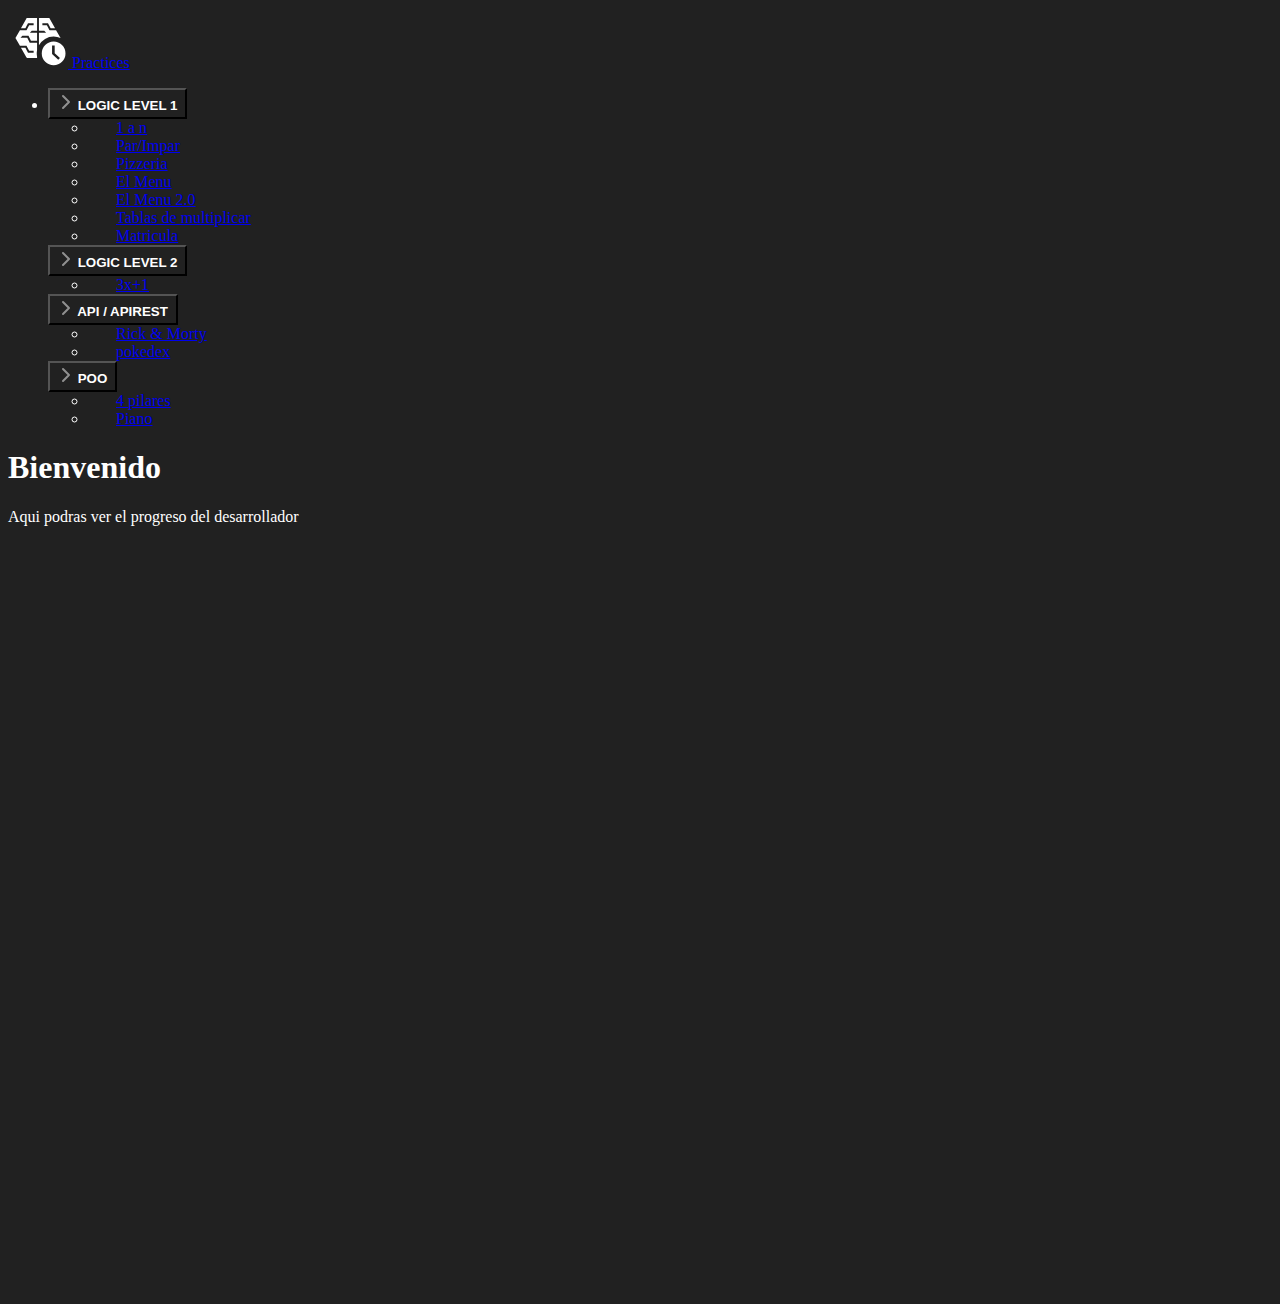
<file: index.html>
<!DOCTYPE html>
<html lang="es" >
<head>
    <meta charset="UTF-8">
    <meta name="viewport" content="width=device-width, initial-scale=1.0">
    <title>Logic Practices</title>
    <link rel="shortcut icon" href="assets/img/favicon.svg" type="image/x-icon">
    
    <link href="https://cdn.jsdelivr.net/npm/bootstrap@5.3.1/dist/css/bootstrap.min.css" rel="stylesheet" integrity="sha384-4bw+/aepP/YC94hEpVNVgiZdgIC5+VKNBQNGCHeKRQN+PtmoHDEXuppvnDJzQIu9" crossorigin="anonymous">
    <link rel="stylesheet" href="assets/css/estilos.css">
    <link rel="stylesheet" href="assets/css/sidebars.css">

</head>
<body>
    <section class="container-fluid">
        <section class="row">
          <div class="p-0 col-2 bg-dark" data-bs-theme="dark">
            <div class="sticky-top bg-dark">
              <div class="w-100 h-100">
                <div class="shadow w-100 container-fluid">
                  <a href="index.html"
                    class="d-flex align-items-center pb-3 mb-1 link-body-emphasis text-decoration-none border-bottom">
                    <img src="assets/img/favicon.svg" alt="">
                    <span class="fs-5 fw-semibold">Practices</span>
                  </a>
                </div>
                <div class="p-3 navbar-nav-scroll">
    
                  <ul class="nav flex-column">
    
                    <li class="mb-1">
                      <button class="btn btn-toggle d-inline-flex align-items-center rounded border-0 collapsed"
                        data-bs-toggle="collapse" data-bs-target="#logic_level1" aria-expanded="false">
                        LOGIC LEVEL 1
                      </button>
                      <!--class="collapse show"= lista deplegada ajustar aria-expanded-->
                      <div class="collapse" id="logic_level1">
                        <ul class="btn-toggle-nav list-unstyled fw-normal pb-1 small">
                          <li><a href="./ejercicio1.html" class="link-body-emphasis d-inline-flex text-decoration-none rounded">1 a n</a></li>
                          <li><a href="./ejercicio2.html" class="link-body-emphasis d-inline-flex text-decoration-none rounded">Par/Impar</a></li>
                          <li><a href="./ejercicio3.html" class="link-body-emphasis d-inline-flex text-decoration-none rounded">Pizzeria</a></li>
                          <li><a href="./ejercicio4.html" class="link-body-emphasis d-inline-flex text-decoration-none rounded">El Menu</a></li>
                          <li><a href="./ejercicio4-1.html" class="link-body-emphasis d-inline-flex text-decoration-none rounded">El Menu 2.0</a></li>
                          <li><a href="./ejercicio5.html" class="link-body-emphasis d-inline-flex text-decoration-none rounded">Tablas de multiplicar</a></li>
                          <li><a href="./ejercicio6.html" class="link-body-emphasis d-inline-flex text-decoration-none rounded">Matricula</a></li>
                        </ul>
                      </div>
                      <button class="btn btn-toggle d-inline-flex align-items-center rounded border-0 collapsed" data-bs-toggle="collapse" data-bs-target="#logic_level1" aria-expanded="true">
                        LOGIC LEVEL 2
                      </button>
                      <!--class="collapse show"= lista deplegada ajustar aria-expanded-->
                      <div class="collapse show" id="logic_level1">
                        <ul class="btn-toggle-nav list-unstyled fw-normal pb-1 small">
                          <li><a href="./ejercicio7.html" class="link-body-emphasis d-inline-flex text-decoration-none rounded">3x+1</a></li>
                        </ul>
                      </div>
                      <button class="btn btn-toggle d-inline-flex align-items-center rounded border-0 collapsed" data-bs-toggle="collapse" data-bs-target="#logic_level1" aria-expanded="true">
                        API / APIREST
                      </button>
                      <!--class="collapse show"= lista deplegada ajustar aria-expanded-->
                      <div class="collapse show" id="logic_level1">
                        <ul class="btn-toggle-nav list-unstyled fw-normal pb-1 small">
                          <li><a href="./ejercicio8.html" class="link-body-emphasis d-inline-flex text-decoration-none rounded">Rick & Morty</a></li>
                          <li><a href="./ejercicio9.html" class="link-body-emphasis d-inline-flex text-decoration-none rounded">pokedex</a></li>
                        </ul>
                      </div>
                      <button class="btn btn-toggle d-inline-flex align-items-center rounded border-0 collapsed" data-bs-toggle="collapse" data-bs-target="#logic_level1" aria-expanded="true">
                        POO
                      </button>                      
                      <!--class="collapse show"= lista deplegada ajustar aria-expanded-->
                      <div class="collapse show" id="logic_level1">
                        <ul class="btn-toggle-nav list-unstyled fw-normal pb-1 small">
                          <li><a href="./ejercicio10.html" class="link-body-emphasis d-inline-flex text-decoration-none rounded">4 pilares</a></li>
                          <li><a href="./ejercicio11.html" class="link-body-emphasis d-inline-flex text-decoration-none rounded">Piano</a></li>
                        </ul>
                      </div>
                    </li>
    
                  </ul>
                </div>
              </div>
            </div>
          </div>
            
            <div class="p-2 col-8"  data-bs-theme="dark">
                
                <div class="contenedorPrimario d-flex justify-content-center align-items-center flex-column mt-3">
                    <div class="align-items-lg-start">
                        <h1>Bienvenido</h1>  
                        <span>Aqui podras ver el progreso del desarrollador</span>              
                    </div>
                    
                </div>
           </div>

        </section>
</section>


    <script src="https://cdn.jsdelivr.net/npm/bootstrap@5.3.1/dist/js/bootstrap.bundle.min.js" integrity="sha384-HwwvtgBNo3bZJJLYd8oVXjrBZt8cqVSpeBNS5n7C8IVInixGAoxmnlMuBnhbgrkm" crossorigin="anonymous"></script>
</body>
</html>
</file>
<file: assets/css/estilos.css>
:root{
  --color--button1: #2c9caf;
  --color--button2: #70bdca;
  --color--button3: #268391;
  --color--h1: #268391;
}

body{
    background: #212121;
    color: #fff;
}
.contenedorPrimario {
    height: 95vh;
}

.swal2-container {
    background-size: 20% !important;
}
.currency:before {
  content: '$';
}

.currency:after {
  content: '.00';
  float: right;
}



.zoomimages {
    padding: 50px;
    transition: transform .5s; /* Animation */    
    margin: 0 auto;
  }
  
  .zoomimages:hover {
    transform: scale(1.5); /* (150% zoom - Note: if the zoom is too large, it will go outside of the viewport) */
  }


  .buttonShop {
    margin: 10px;
    padding: 10px;
    border: 1px solid #ccc;
    cursor: pointer;
  }

  .buttonShop:hover {
    animation: pulse 1s linear infinite;
  }
  
  @keyframes pulse {
    0% {
      transform: scale(1);
    }
  
    50% {
      transform: scale(1.1);
    }
  
    100% {
      transform: scale(1);
    }
  }


.cardTablaMult{
    background: rgba(255,255,255,0.09);
    -webkit-backdrop-filter: blur(3px);
    backdrop-filter: blur(3px);
    border: 1px solid rgba(255,255,255,0.125);    
    width: 400px;
    border-radius: 25px;
}
.cardTablaMultdiv{
  border-bottom: 1px solid rgba(255,255,255,0.125);
  color: black;
  font-size: medium;
  text-align: center;  
  vertical-align: middle;
  margin-top: 10px;
  margin-bottom: 10px;
  padding-bottom: 10px;
}

.textheadTM{
  color: var(--color--h1);
}

.marginDivTm{
  margin-left: 20px;
  margin-right: 20px;

}
.buttonTM {
  padding: 1em 2em;
  background: rgba(255,255,255,0.25);
  border: none;
  border-radius: 5px;
  font-weight: bold;
  letter-spacing: 5px;
  text-transform: uppercase;
  color: var(--color--button1);
  transition: all 1000ms;
  font-size: 8px;
  position: relative;
  overflow: hidden;
  outline: 2px solid var(--color--button1);
}

.buttonTM:hover {
  color: #ffffff;
  transform: scale(1.1);
  outline: 2px solid var(--color--button2);
  box-shadow: 4px 5px 17px -4px var(--color--button3);
}

.buttonTM::before {
  content: "";
  position: absolute;
  left: -50px;
  top: 0;
  width: 0;
  height: 100%;
  background-color: var(--color--button1);
  transform: skewX(45deg);
  z-index: -1;
  transition: width 1000ms;
}

.buttonTM:hover::before {
  width: 250%;
}

.inputTM {
  border-radius: 5px;
  max-width: 190px;
  outline: 2px solid var(--color--button1);
  background: none;  
  width: 50px;
  margin-left: 5px;
  margin-right: 5px;
}

.inputTM::placeholder {
  color: var(--color--h1);
  transition: all 0.3s ease;
}

.inputTM:focus::placeholder {
  color: #999;
}


.tmtable {
  font-size:12px;
  color:#333333;
  width:100%;
  border-width: 1px;
  border-color: #729ea5;
  border-collapse: collapse;
}
.tmtable th {
  font-size:12px;
  background-color:#acc8cc;
  border-width: 1px;
  padding: 8px;
  border-style: solid;border-color: #729ea5;
  text-align:left;
}
.tmtable tr {
  background-color:#d4e3e5;
}
.tmtable td {
  font-size:12px;border-width: 1px;
  padding: 8px;
  border-style: solid;
  border-color: #729ea5;
  text-align: center;
  font-size: 12px;
}
.tmtable tr:hover {
  background-color:#ffffff;
}

.scrollTM{
  max-height: 300px;
  overflow: auto;
  margin-bottom: 20px;
}


.scrollTM::-webkit-scrollbar {
  width: 1em;

}

.scrollTM::-webkit-scrollbar-track {
  -webkit-box-shadow: inset 0 0 6px rgba(0, 0, 0, 0.3);
  border-radius: 25px;
}

.scrollTM::-webkit-scrollbar-thumb {
background-color: var(--color--button2);
outline: 1px solid var(--color--button2);
border-radius: 25px;
}


.cardBackMT{
	width: 500px;
	height: 420px;
	background-color: #A3E4D7;
  color: #000;
  border-radius: 25%;
  position: absolute;
	top: 10%;
	left: 45%;
  padding: 0 0 0 25px;

}

.cardFrontMT{
	width: 500px;
	height: 420px;
	background-color: #17A589;
  color: #000;
	border-radius: 25%;
  position: absolute;
	top: 10%;
	left: 45%;

}

.buttonMT{
  position: absolute;
	top: 70%;
	left: 57%;
  background: #28a012;
  color: #fff;
  border-color: #fff;
	border-radius: 25px;

}

.pageleft{
  transition: transform 1s linear;
  transform-origin: top left;
  transform-style: preserve-3D;
  transform: rotateY(110deg);
  -webkit-transition: all 0.5s;
  transition: all 0.5s;
  -webkit-transform: rotatey(-85deg);
  -ms-transform: rotatey(-85deg);
  transform: rotatey(-85deg);
  box-shadow: 1px 1px 12px #000;
  
}
.pageleft div{
  visibility: hidden;
}
.pageleft select{
  visibility: hidden;
}

.pageright{
  transition: transform 1s linear;
  transform-origin: top left;
  transform-style: preserve-3D;
  transform: rotateY(0deg);
  -webkit-transition: all 0.5s;
  transition: all 0.5s;
}
</file>
<file: assets/css/sidebars.css>
body {
  min-height: 100vh;
  min-height: -webkit-fill-available;
}

html {
  height: -webkit-fill-available;
}

main {
  height: 100vh;
  height: -webkit-fill-available;
  max-height: 100vh;
  overflow-x: auto;
  overflow-y: hidden;
}

.dropdown-toggle { outline: 0; }

.btn-toggle {
  padding: .25rem .5rem;
  font-weight: 600;
  color: var(--bs-emphasis-color);
  background-color: transparent;
}
.btn-toggle:hover,
.btn-toggle:focus {
  color: rgba(var(--bs-emphasis-color-rgb), .85);
  background-color: var(--bs-tertiary-bg);
}

.btn-toggle::before {
  width: 1.25em;
  line-height: 0;
  content: url("data:image/svg+xml,%3csvg xmlns='http://www.w3.org/2000/svg' width='16' height='16' viewBox='0 0 16 16'%3e%3cpath fill='none' stroke='rgba%280,0,0,.5%29' stroke-linecap='round' stroke-linejoin='round' stroke-width='2' d='M5 14l6-6-6-6'/%3e%3c/svg%3e");
  transition: transform .35s ease;
  transform-origin: .5em 50%;
}

[data-bs-theme="dark"] .btn-toggle::before {
  content: url("data:image/svg+xml,%3csvg xmlns='http://www.w3.org/2000/svg' width='16' height='16' viewBox='0 0 16 16'%3e%3cpath fill='none' stroke='rgba%28255,255,255,.5%29' stroke-linecap='round' stroke-linejoin='round' stroke-width='2' d='M5 14l6-6-6-6'/%3e%3c/svg%3e");
}

.btn-toggle[aria-expanded="true"] {
  color: rgba(var(--bs-emphasis-color-rgb), .85);
}
.btn-toggle[aria-expanded="true"]::before {
  transform: rotate(90deg);
}

.btn-toggle-nav a {
  padding: .1875rem .5rem;
  margin-top: .125rem;
  margin-left: 1.25rem;
}
.btn-toggle-nav a:hover,
.btn-toggle-nav a:focus {
  background-color: var(--bs-tertiary-bg);
}

.scrollarea {
  overflow-y: auto;
}
</file>
